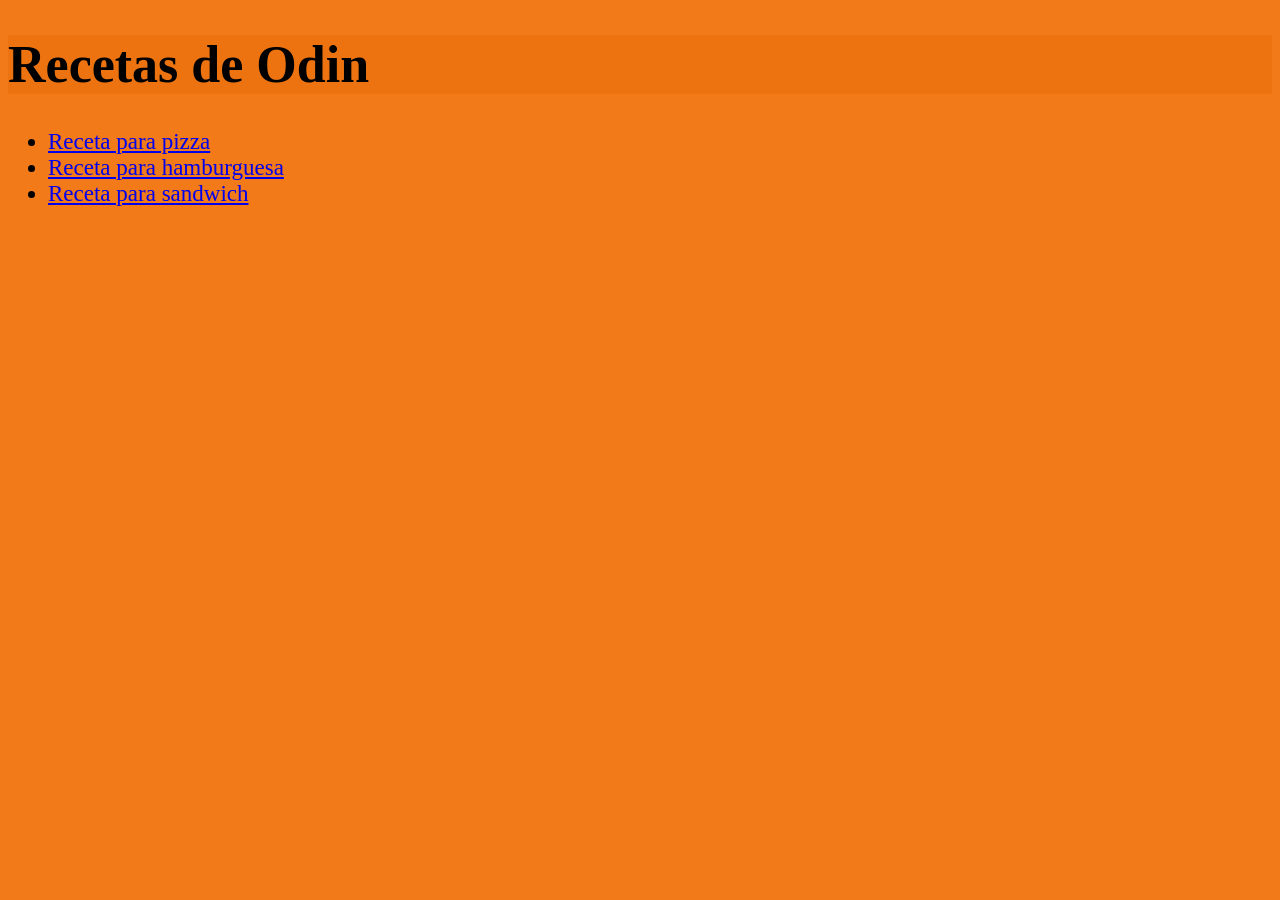
<file: index.html>
<!DOCTYPE html>
<html lang="en">
<head>
    <meta charset="UTF-8">
    <meta name="viewport" content="width=device-width, initial-scale=1.0">
    <title>Inicio para hacer pizza</title>
    <link rel="stylesheet" href="./style.css">
</head>
<body>
    <h1>Recetas de Odin</h1>
    <ul>
        <li><a href="recipes/pizza.html">Receta para pizza</a></li>
        <li><a href="recipes/burger.html">Receta para hamburguesa</a></li>
        <li><a href="recipes/sandwich.html">Receta para sandwich</a></li>
    </ul>
    
</body>
</html>
</file>
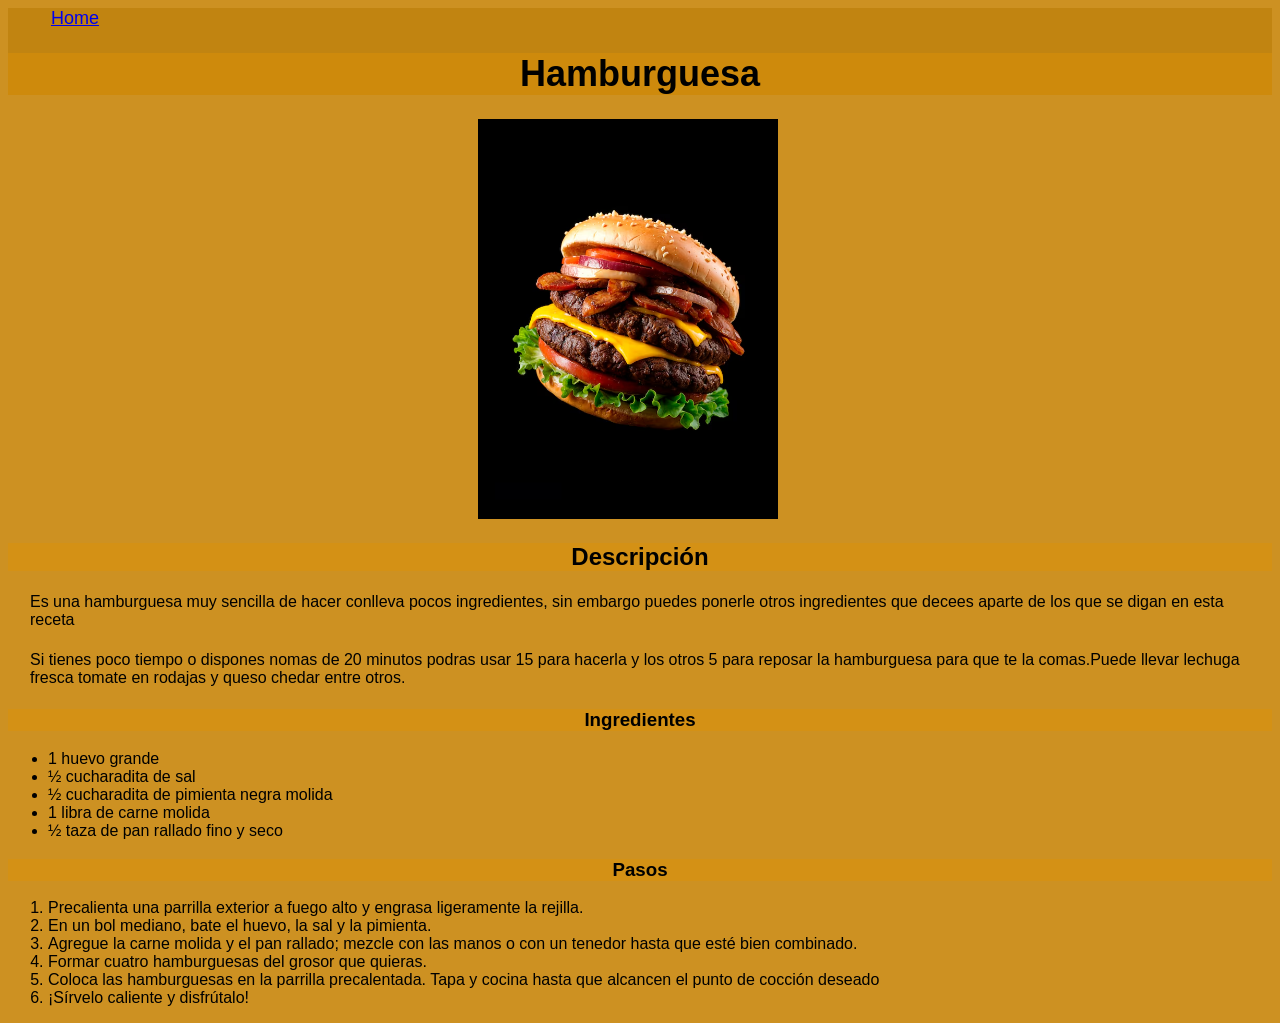
<file: recipes/burger.html>
<!DOCTYPE html>
<html lang="en">
<head>
    <meta charset="UTF-8">
    <meta name="viewport" content="width=device-width, initial-scale=1.0">
    <title>Pasos para hacer una Hamburguesa</title>
    <link rel="stylesheet" href="./style.css">
</head>
<body>
    <div>
        <a class="home" href="../index.html">Home</a>
        <h1 class="title">Hamburguesa</h1>
    </div>
    <img src="/images/hamburguesa.avif" alt="Hamburguesa Normal" width="300" height="400">
    <h2 class="title">Descripción</h2>
    <p>
        Es una hamburguesa muy sencilla de hacer conlleva pocos ingredientes, sin embargo puedes
        ponerle otros ingredientes que decees aparte de los que se digan en esta receta
    </p>
    <p>
        Si tienes poco tiempo o dispones nomas de 20 minutos podras usar 15 para hacerla y 
        los otros 5 para reposar la hamburguesa para que te la comas.Puede llevar lechuga fresca 
        tomate en rodajas y queso chedar entre otros.
    </p>
    <h3 class="title">Ingredientes</h3>
    <ul>
        <li>1 huevo grande</li>
        <li>½ cucharadita de sal</li>
        <li>½ cucharadita de pimienta negra molida</li>
        <li>1 libra de carne molida</li>
        <li>½ taza de pan rallado fino y seco</li>
    </ul>
    <h3 class="title">Pasos</h3>
    <ol>
        <li>Precalienta una parrilla exterior a fuego alto y engrasa ligeramente la rejilla.</li>
        <li>En un bol mediano, bate el huevo, la sal y la pimienta.</li>
        <li>Agregue la carne molida y el pan rallado; mezcle con las manos o con un tenedor hasta que esté bien combinado.</li>
        <li>Formar cuatro hamburguesas del grosor que quieras.</li>
        <li>Coloca las hamburguesas en la parrilla precalentada. Tapa y cocina hasta que alcancen el punto de cocción deseado</li>
        <li>¡Sírvelo caliente y disfrútalo!</li>
    </ol>
</body>
</html>
</file>
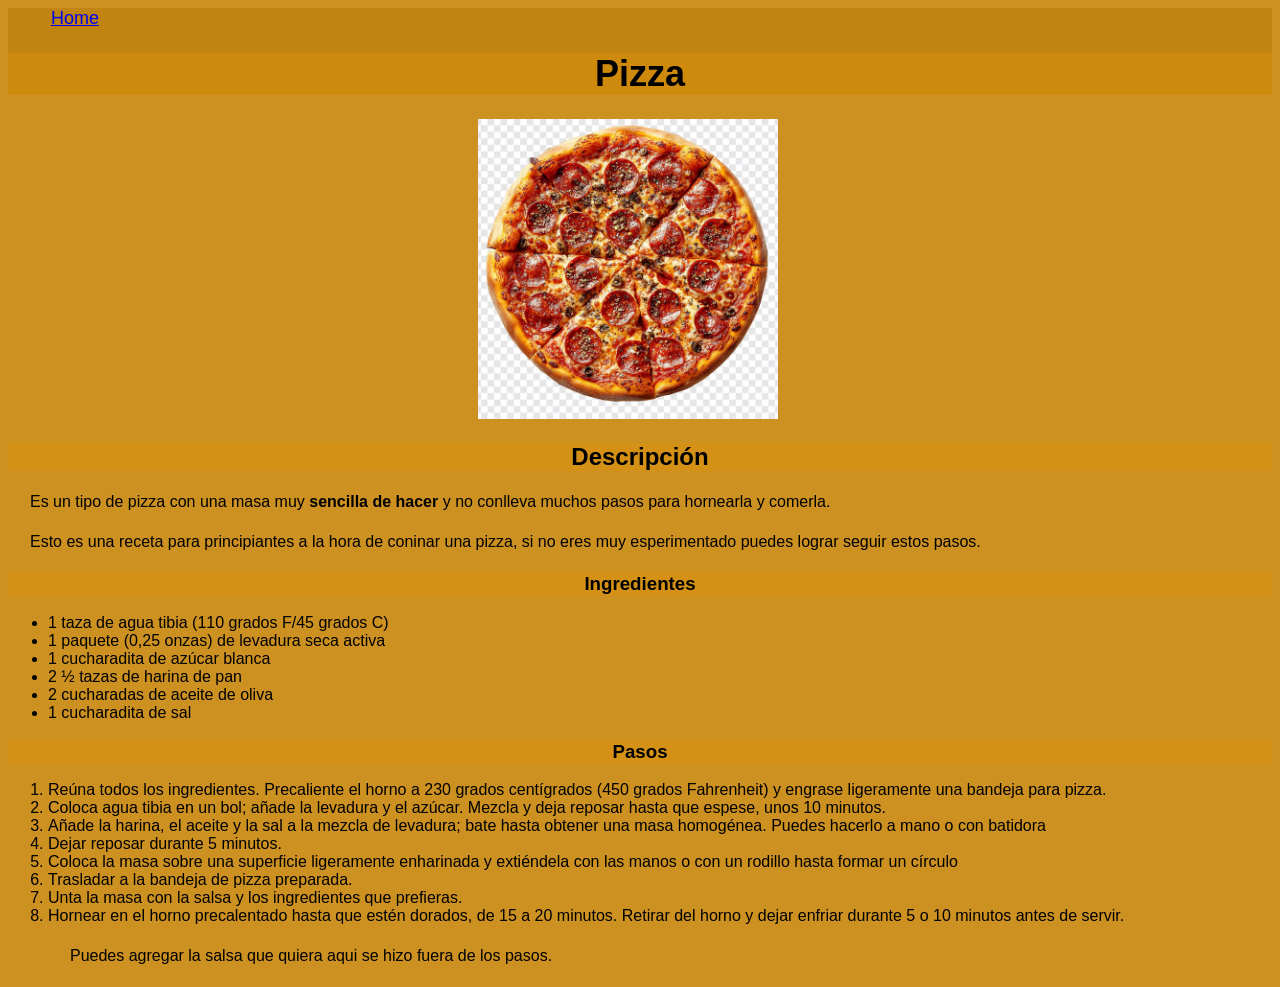
<file: recipes/pizza.html>
<!DOCTYPE html>
<html lang="en">
<head>
    <meta charset="UTF-8">
    <meta name="viewport" content="width=device-width, initial-scale=1.0">
    <title>Pasos para hacer una pizza</title>
    <link rel="stylesheet" href="./style.css">
</head>
<body>
    <div>
        <a class="home" href="../index.html">Home</a>
        <h1 class="title">Pizza</h1>
    </div>
    <img src="/images/deliciosa-pizza-pepperoni-es-delicia-culinaria_632498-24206.avif" alt="Pizza" height="300" width="300" >
    <h2 class="title">Descripción</h2>
    <p>
        Es un tipo de pizza con una masa muy <strong>sencilla de hacer</strong> y no conlleva muchos pasos para 
        hornearla y comerla.
    </p>
    <p>
        Esto es una receta para principiantes a la hora de coninar una pizza, si no eres muy
        esperimentado puedes lograr seguir estos pasos.
    </p>
    <h3 class="title">Ingredientes</h3>
    <ul>
        <li>1 taza de agua tibia (110 grados F/45 grados C)</li>
        <li>1 paquete (0,25 onzas) de levadura seca activa</li>
        <li>1 cucharadita de azúcar blanca</li>
        <li>2 ½ tazas de harina de pan</li>
        <li>2 cucharadas de aceite de oliva</li>
        <li>1 cucharadita de sal</li>
    </ul>
    <h3 class="title">Pasos</h3>
    <ol>
        <li>Reúna todos los ingredientes. Precaliente el horno a 230 grados centígrados (450 grados Fahrenheit) y engrase ligeramente una bandeja para pizza.</li>
        <li>Coloca agua tibia en un bol; añade la levadura y el azúcar. Mezcla y deja reposar hasta que espese, unos 10 minutos.</li>
        <li>Añade la harina, el aceite y la sal a la mezcla de levadura; bate hasta obtener una masa homogénea. Puedes hacerlo a mano o con batidora </li>
        <li>Dejar reposar durante 5 minutos.</li>
        <li>Coloca la masa sobre una superficie ligeramente enharinada y extiéndela con las manos o con un rodillo hasta formar un círculo</li>
        <li>Trasladar a la bandeja de pizza preparada.</li>
        <li>Unta la masa con la salsa y los ingredientes que prefieras.</li>
        <li>Hornear en el horno precalentado hasta que estén dorados, de 15 a 20 minutos. Retirar del horno y dejar enfriar durante 5 o 10 minutos antes de servir.</li>
        <p>Puedes agregar la salsa que quiera aqui se hizo fuera de los pasos.</p>
    </ol>
</body>
</html>
</file>
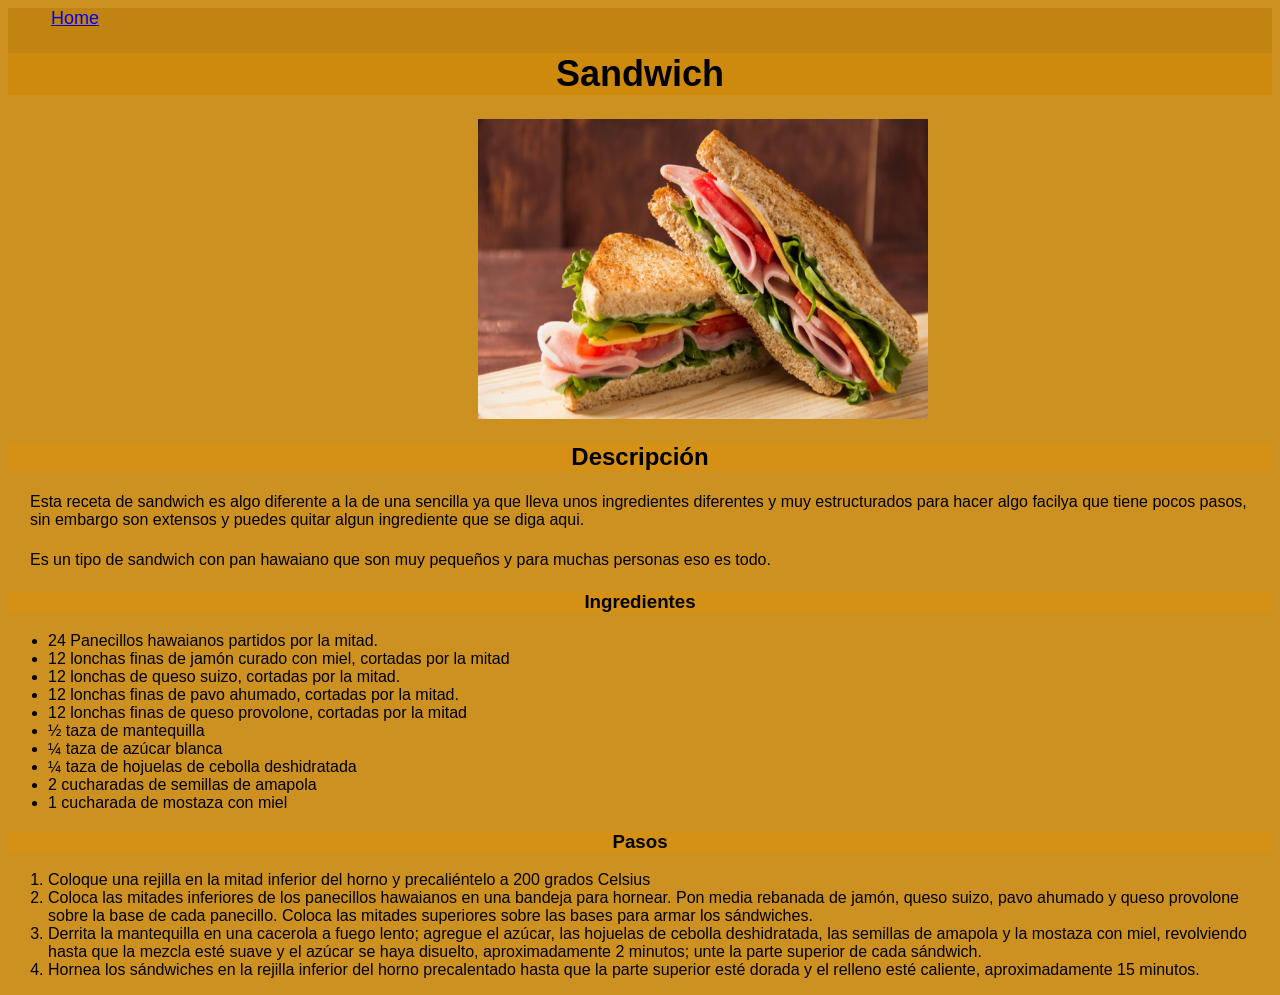
<file: recipes/sandwich.html>
<!DOCTYPE html>
<html lang="en">
<head>
    <meta charset="UTF-8">
    <meta name="viewport" content="width=device-width, initial-scale=1.0">
    <title>Pasos para hacer un sandwich</title>
    <link rel="stylesheet" href="./style.css">
</head>
<body>
    <div>
        <a class="home" href="../index.html">Home</a>
        <h1 class="title">Sandwich</h1>
    </div>
    
    <img src="/images/sandwich.jpg" alt="Imagen de sandwich" height="300" width="450">
    <h2 class="title">Descripción</h2>
    <p>
        Esta receta de sandwich es algo diferente a la de una sencilla ya que lleva unos ingredientes
        diferentes y muy estructurados para hacer algo facilya que tiene pocos pasos, sin embargo 
        son extensos y puedes quitar algun ingrediente que se diga aqui.
    </p>
    <p>
        Es un tipo de sandwich con pan hawaiano que son muy pequeños y para muchas personas
        eso es todo.
    </p>
    <h3 class="title">Ingredientes</h3>
    <ul>
        <li>24 Panecillos hawaianos partidos por la mitad.</li>
        <li>12 lonchas finas de jamón curado con miel, cortadas por la mitad</li>
        <li>12 lonchas de queso suizo, cortadas por la mitad.</li>
        <li>12 lonchas finas de pavo ahumado, cortadas por la mitad.</li>
        <li>12 lonchas finas de queso provolone, cortadas por la mitad</li>
        <li>½ taza de mantequilla</li>
        <li>¼ taza de azúcar blanca</li>
        <li>¼ taza de hojuelas de cebolla deshidratada</li>
        <li>2 cucharadas de semillas de amapola</li>
        <li>1 cucharada de mostaza con miel</li>
    </ul>
    <h3 class="title">Pasos</h3>
    <ol>
        <li>Coloque una rejilla en la mitad inferior del horno y precaliéntelo a 200 grados Celsius</li>
        <li>Coloca las mitades inferiores de los panecillos hawaianos en una bandeja para hornear. Pon media rebanada de jamón, queso suizo, pavo ahumado y queso provolone sobre la base de cada panecillo. Coloca las mitades superiores sobre las bases para armar los sándwiches.</li>
        <li>Derrita la mantequilla en una cacerola a fuego lento; agregue el azúcar, las hojuelas de cebolla deshidratada, las semillas de amapola y la mostaza con miel, revolviendo hasta que la mezcla esté suave y el azúcar se haya disuelto, aproximadamente 2 minutos; unte la parte superior de cada sándwich.</li>
        <li>Hornea los sándwiches en la rejilla inferior del horno precalentado hasta que la parte superior esté dorada y el relleno esté caliente, aproximadamente 15 minutos.</li>
    </ol>
</body>
</html>
</file>
<file: style.css>
body{
    font-family: 'Times New Roman', Times, serif;
    background: rgba(241, 112, 6, 0.925);
}
h1{
    font-size: 52px;
    background: #ec730f;
}
ul{
    font-size: 23px;
}
</file>
<file: recipes/style.css>
body{
    background: #ca8a13ee;
    font-family: sans-serif;
}
div{
    background: #c08311ee;
    font-size: 18px;
}

.home{
    display: inline;
    margin: 43px;
    
}
.title{
    text-align: center;
    background: #db920980;
}

p{
    display: block;
    margin: 22px;
}
img{
    margin: 0px 470px;
}
</file>
